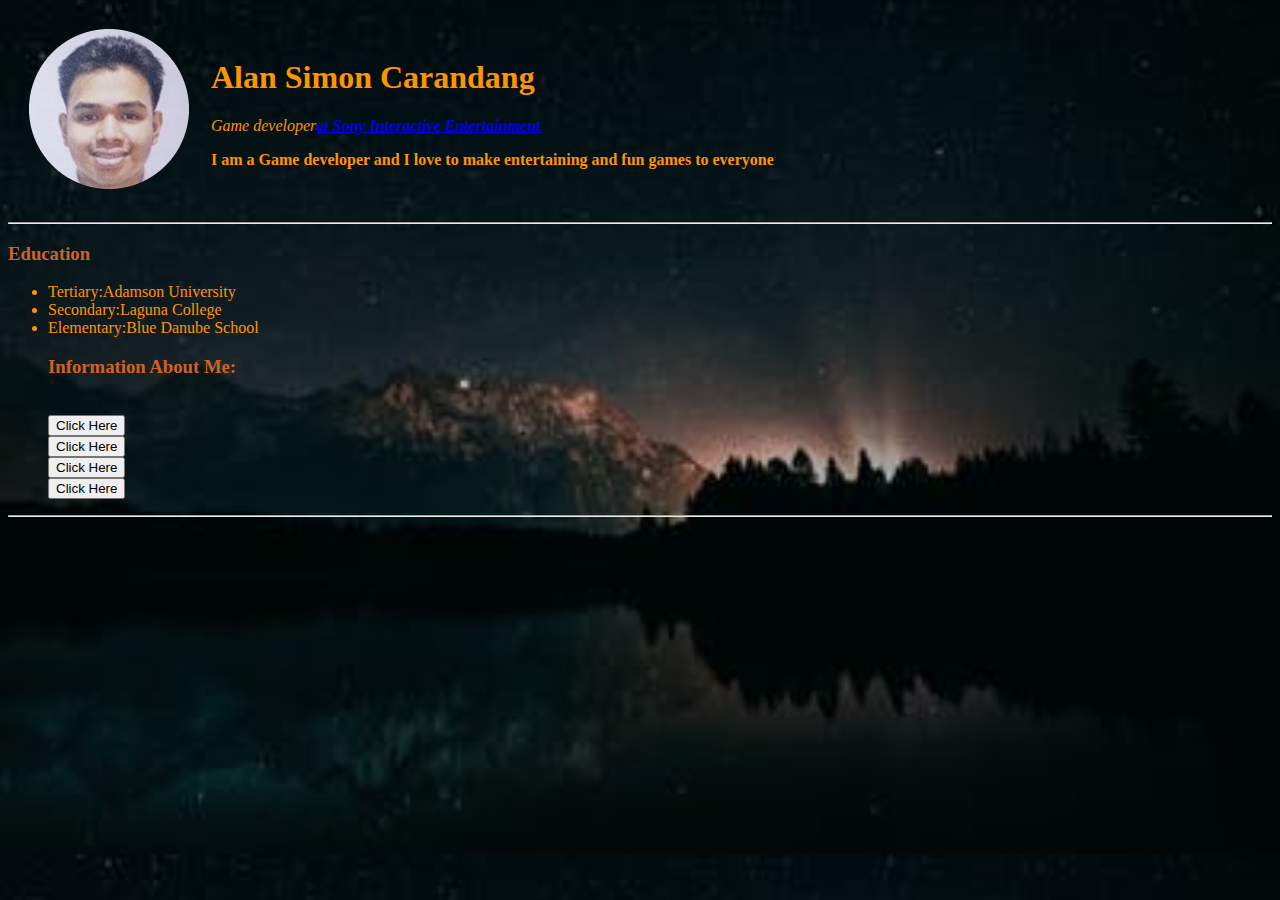
<file: index.html>
<!DOCTYPE html>
<html>
<head>
	<meta charset="utf-8">
	<title>Alan Simon Carandang Personal Site</title>
	<link rel="stylesheet" href = "CSS/styles.css"/>
	<link rel="shortcut icon" type="image/jpg" href="favicon.ico"/>
</head>
<body>
	<table cellspacing="20">
	<tr>
<td><img src="Images/My picture white bg-modified.png"alt="Alan Simon Carandang">
<td>
<h1 class= "orange">Alan Simon Carandang</h1>
<p class= "orange"><em>Game developer<strong><a href="https://www.playstation.com/en-ph/">at Sony Interactive Entertainment</a></em></p>
<p class="orange"> I am a Game developer and I love to make entertaining and fun games to everyone</p>
</td>
</tr>
</table>
<hr>

<h3 id= "list1">Education</h3>
<ul>
	<li id= "data1">Tertiary:Adamson University</li>
	<li id= "data1">Secondary:Laguna College</li>
	<li id= "data1">Elementary:Blue Danube School</li>
</ul>
<ul>
	<h3 id="list1">Information About Me:</h3>
		<a href="Hobbies.html" id="demo" style="display:none">My Hobbies</a><br>
		<button class ="button" type="button" onclick="document.getElementById('demo').style.display='block'">Click Here</button>
		<a href="Contacts.html" id ="demo2" style="display:none">My Contacts</a><br>
		<button class ="button" type="button" onclick="document.getElementById('demo2').style.display='block'">Click Here</button>
		<a href = "WorkExperience.html" id = "demo3" style="display:none">My Work Experience</a><br>
		<button class= "button" type="button" onclick="document.getElementById('demo3').style.display='block'">Click Here</button>
		<a href = "Myskills.html" id ="demo4" style = "display:none">My skills and their Rating</a><br>
		<button class="button" type="button" onclick="document.getElementById('demo4').style.display='block'">Click Here</button>
</ul>		


	
<hr>	

	
</body>
</html>
</file>
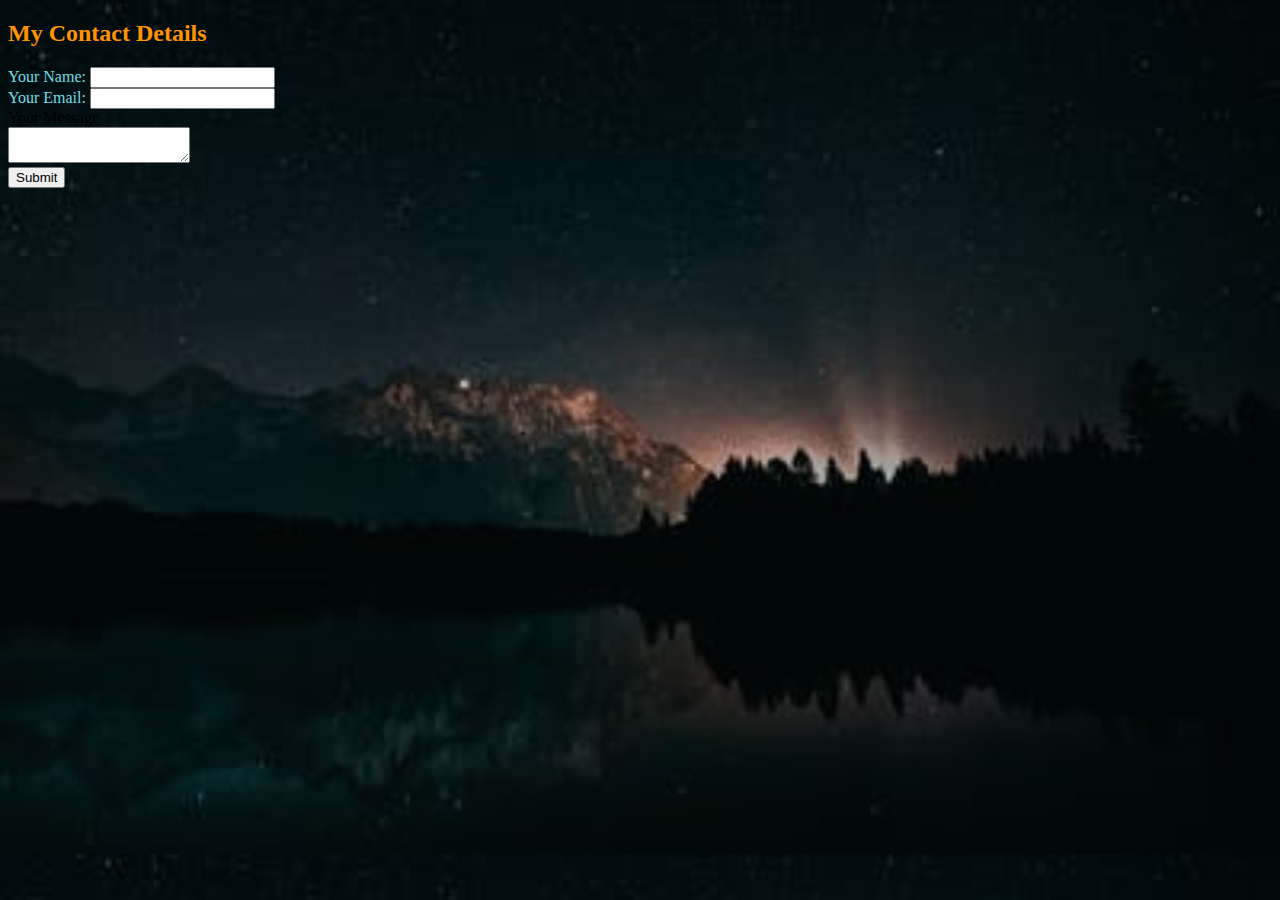
<file: Contacts.html>
<!DOCTYPE html>
<html lang="en>

<head>

<meta charset="utf-8>
<title>My Contacts</title>
<link rel="stylesheet" href = "CSS/styles.css"/>
<link rel="shortcut icon" type="image/jpg" href="favicon.ico"/>
</head>
<body>

<h2 class = "orange">My Contact Details</h2>

<form action="mailto:alan.simon.carandang@adamson.edu.ph" method="post" enctype="text/plain">
<label class= "lightblue">Your Name:</label>
<input type="text" name="yourName" value=""><br>
<label class = "lightblue">Your Email:</label>
<input type="email name="yourEmail" value=""><br>
<label>Your Message</label><br>
<textarea name="yourMessage" row="10" cols"30></textarea><br>
<input type="submit" name="">
</form>

</body>
</html>
</file>
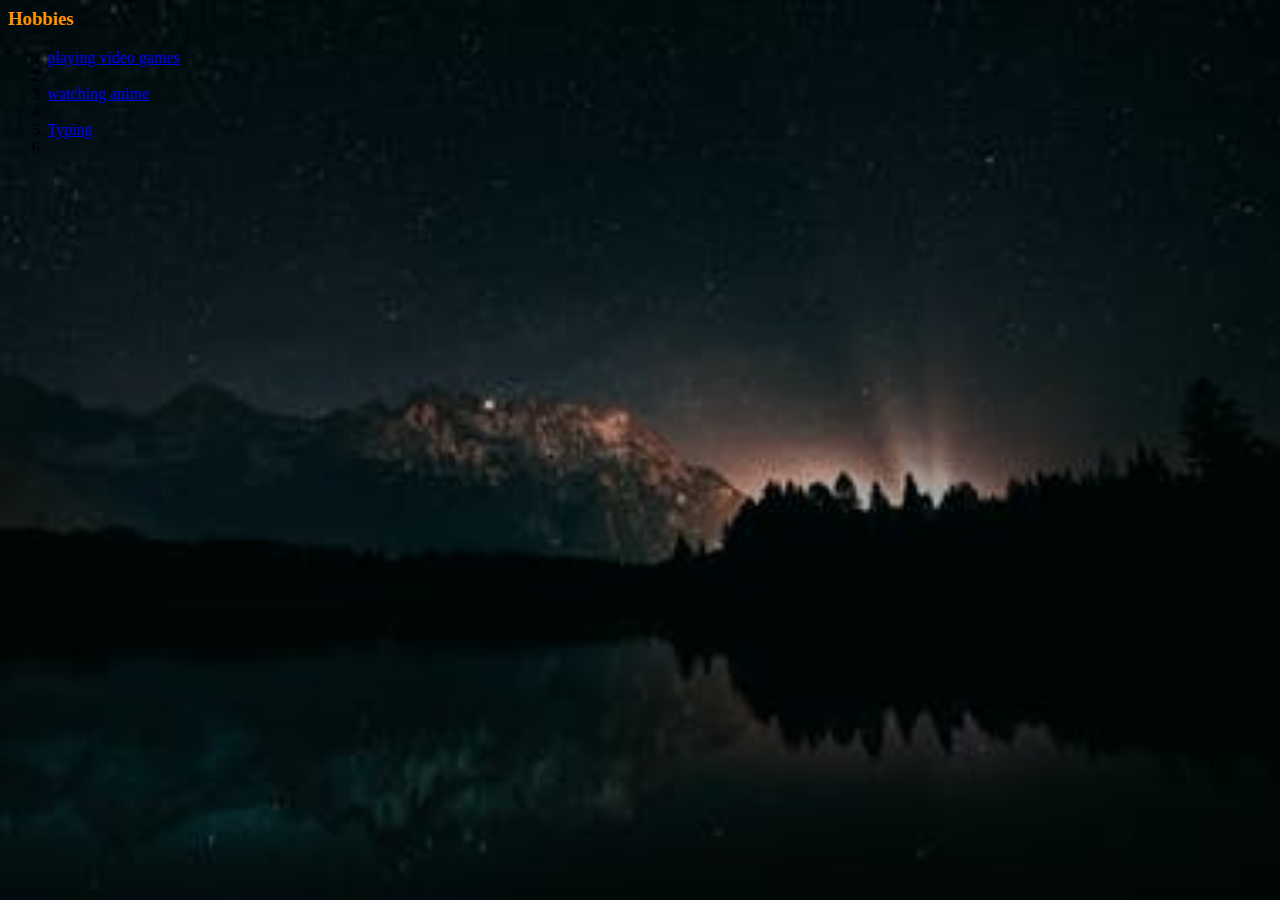
<file: Hobbies.html>
<DOCTYPE html>
<html lang="en dir="ltr">


<head>
	<meta charset-"utf-8">
	<title>My Hobbies</title>
	<link rel="stylesheet" href = "CSS/styles.css"/>
	<link rel="shortcut icon" type="image/jpg" href="favicon.ico"/>
</head>


<body>
	<h3 class = "orange">Hobbies</h3>
	
	<ol>
		<li><a href ="https://www.friv.com/">playing video games</a><li>
		<li><a href ="https://gogoanime.pe/">watching anime</a><li>
		<li><a href = "https://monkeytype.com/">Typing</a><li>
	</ol>
</body>

</html>
</file>
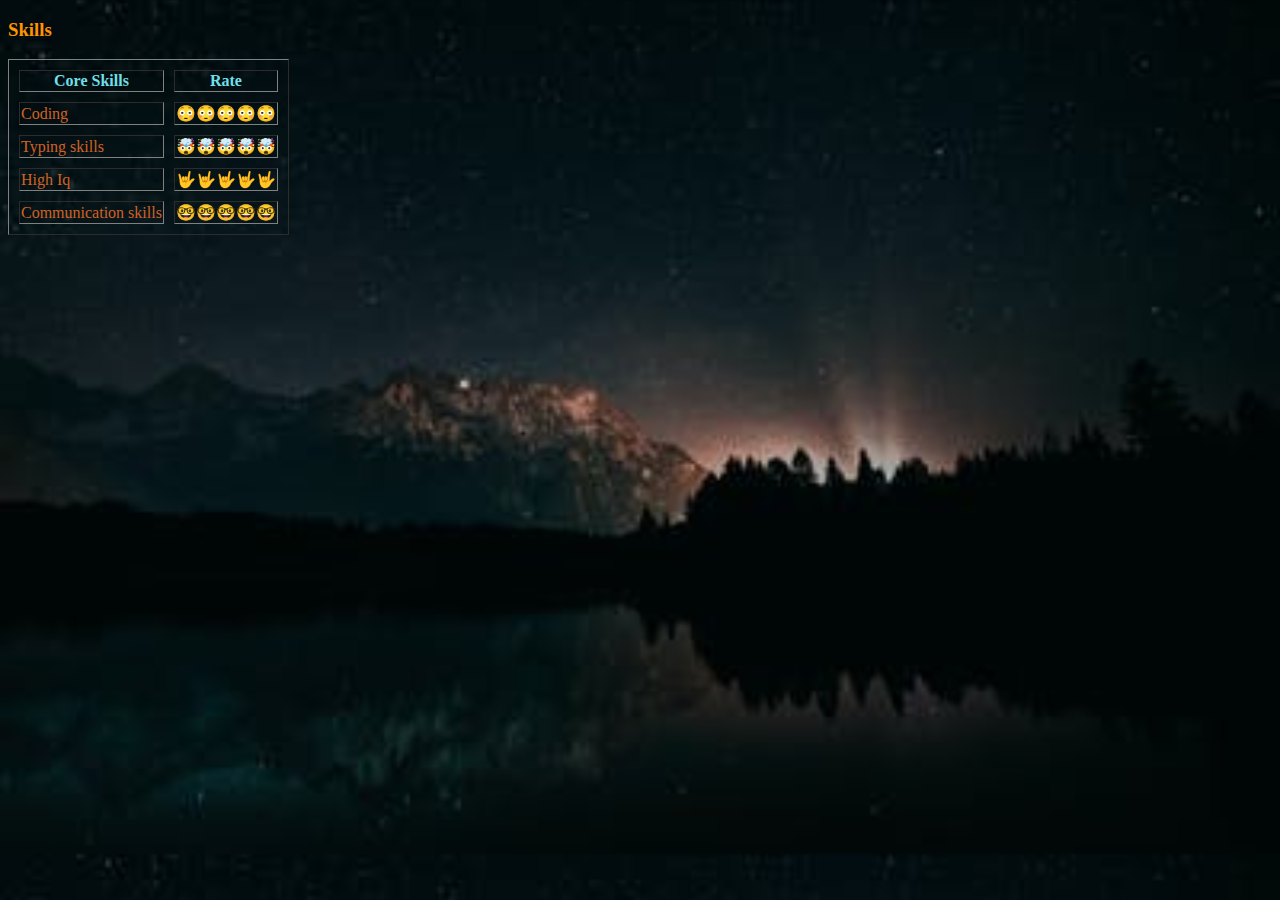
<file: Myskills.html>
<!DOCTYPE html>
 <html lang="en" dir="ltr">
 
	<head>
		<meta charset="utf-8">
			<title>My Skills</title>
			<link rel="stylesheet" href="CSS/styles.css"/>
			
	</head>
	
		<table border="1" cellspacing="10">
<thead>
<tr>
	<h3 class = "orange">Skills</h3>
	<th class = "lightblue">Core Skills</th>
	<th class = "lightblue">Rate</th>
</tr>
</thead>
<tr>
	<td class = "red">Coding</td>
	<td>😳😳😳😳😳</td>
</tr>
<tr>
	<td class = "red">Typing skills</td>
	<td>🤯🤯🤯🤯🤯</td>
</tr>
<tr>
	<td class = "red">High Iq</td>
	<td>🤟🤟🤟🤟🤟</td>
</tr>
<tr>
	<td class = "red">Communication skills</td>
	<td>🤓🤓🤓🤓🤓</td>
</tr>
</table>
</file>
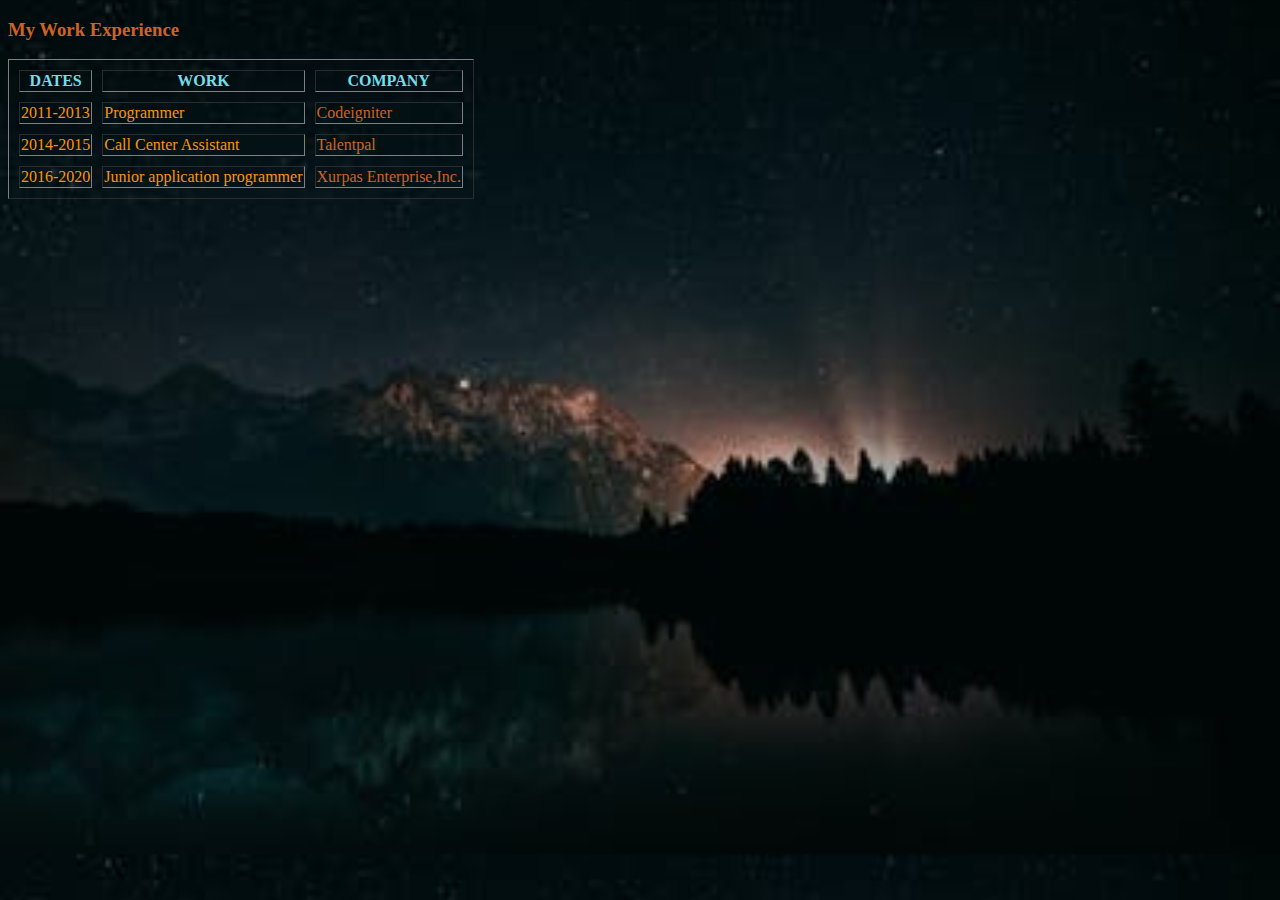
<file: WorkExperience.html>
<!DOCTYPE html>
<html lang="en" dir="ltr">

	<head>
		<meta charset="utf-8">
		<title>My Work Experience</title>
		<link rel="stylesheet" href="CSS/styles.css"/>
		<link rel="shortcut icon" type="image/jpg" href="favicon.ico"/>
	</head>
		<h3 id= "list2">My Work Experience</h3>
<table border="1" cellspacing="10">
	<thead>
<tr>
	<th id= "list3">DATES</th>
	<th id= "list3">WORK</th>
	<th id= "list3">COMPANY</th>
	</tr>
</thead>
</tr>
	<td class= "orange">2011-2013</td>
	<td class= "orange">Programmer</td>
	<td class= "red">Codeigniter</td>
</tr>
<tr>
	<td class = "orange">2014-2015</td>
	<td class = "orange">Call Center Assistant</td>
	<td class = "red">Talentpal</td>
</tr>
<tr>
	<td class = "orange">2016-2020</td>
	<td class = "orange">Junior application programmer</td>
	<td class = "red">Xurpas Enterprise,Inc.</td>
</tr>
</file>
<file: CSS/styles.css>
body{
	background-image: url(../Images/img.jpeg);
	bacground-image: repeat;
	background-size: cover;
	}
h1{
	color:#FF8243;
	font-family: Tahoma;
}
#list1{
	color:#D06224;
	font-family: Tahoma;
}
#list2{
	color:#D06224;
	font-family: Tahoma;
}
#list3{
	color:#71DFE7;
	font-family:Tahoma;
}

#data1{
	color:#FF9300;
	font-family: Tahoma;
}
a{
	color:#FF9300
	font-family: Tahoma;
}

.red{
	color:#D06224;
	font-family: Tahoma;
}
.orange{
	color:#FF9300;
	font-family: Tahoma;
}
.lightblue{
	color:#71DFE7;
	font-family: Tahoma;
}
</file>
